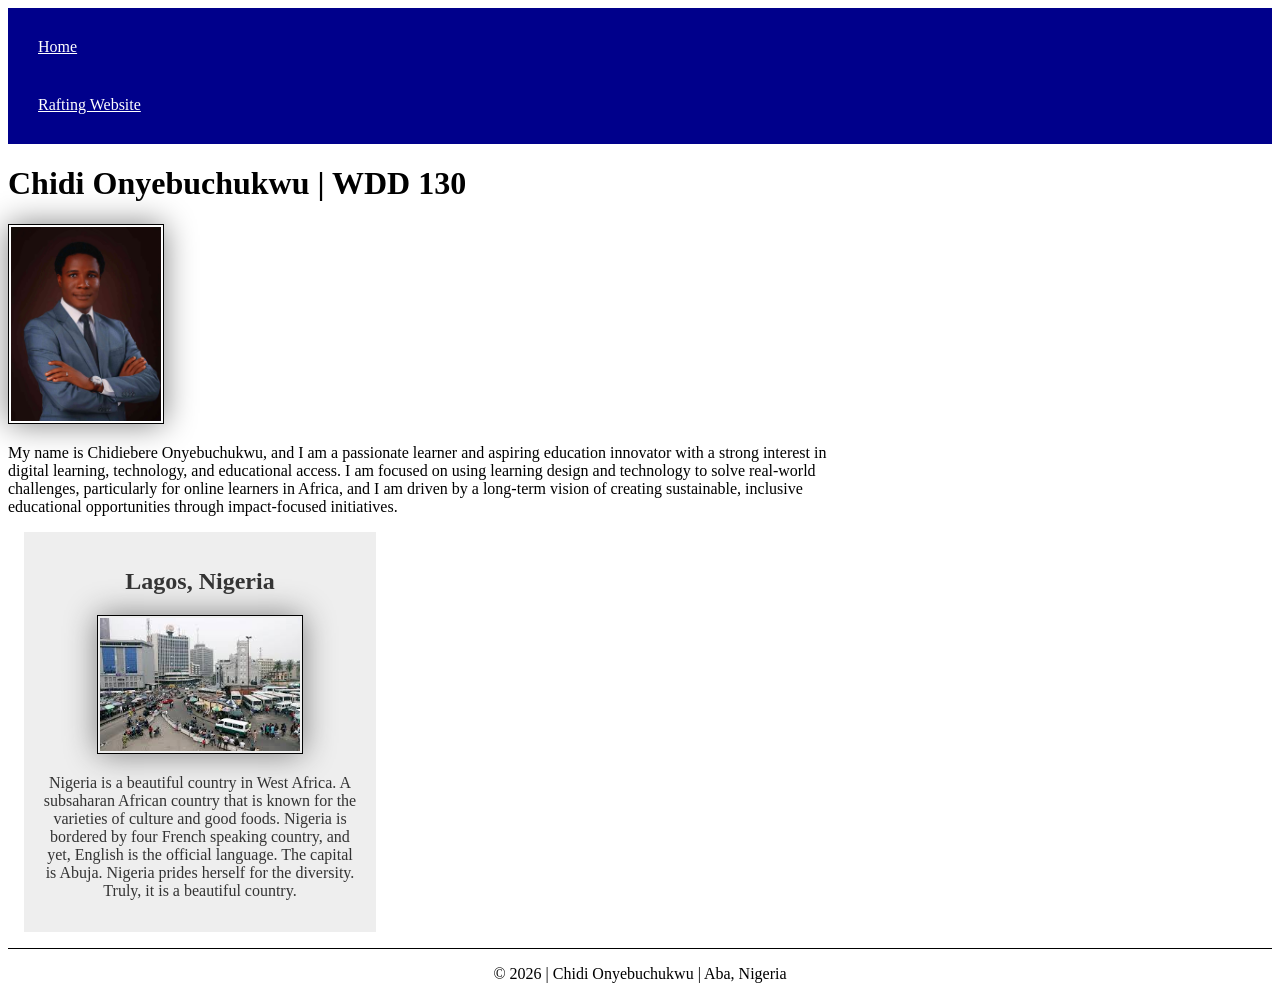
<file: index.html>
<!DOCTYPE html>
<html lang="en">

<head>
    <meta charset="UTF-8">
    <meta name="viewport" content="width=device-width, initial-scale=1.0">
    <title>Chidi Onyebuchukwu | WDD 130 </title>
    <meta name="description"
      content="This is an about page for Chidiebere Onyebuchukwu that serves as his personal portfolio">
    <meta name="author" content="Chidiebere Onyebuchukwu">
    <link rel="stylesheet" href="styles/styles.css">
</head>

<body>
    <header>
        <nav>
            <a href="#">Home</a>
            <a href="wwr/">Rafting Website</a>
        </nav>
    </header>
    <main>
        <h1>Chidi Onyebuchukwu | WDD 130</h1>
        <img src="images/profile.jpg" width="300" alt="Chidiebere Onyebuchukwu">
        <p> My name is Chidiebere Onyebuchukwu, and I am a passionate learner and aspiring education
            innovator
            with a strong interest in digital learning, technology, and educational access. I am
            focused on
            using learning design and technology to solve real-world challenges, particularly for
            online
            learners in Africa, and I am driven by a long-term vision of creating sustainable,
            inclusive
            educational opportunities through impact-focused initiatives. </p>
    </main>
    <aside>
        <h2>Lagos, Nigeria</h2>
        <img src="week02/images/Nigeria_Image.jpg" alt="Lagos Nigeria">
        <p>Nigeria is a beautiful country in West Africa. A subsaharan African country that is known
            for the varieties of culture and good foods.
            Nigeria is bordered by four French speaking country, and yet, English is the official
            language. The capital is Abuja.
            Nigeria prides herself for the diversity. Truly, it is a beautiful country.
        </p>
    </aside>
    <footer>
        <p>© 2026 | Chidi Onyebuchukwu | Aba, Nigeria</p>
    </footer>
</body>

</html>
</file>
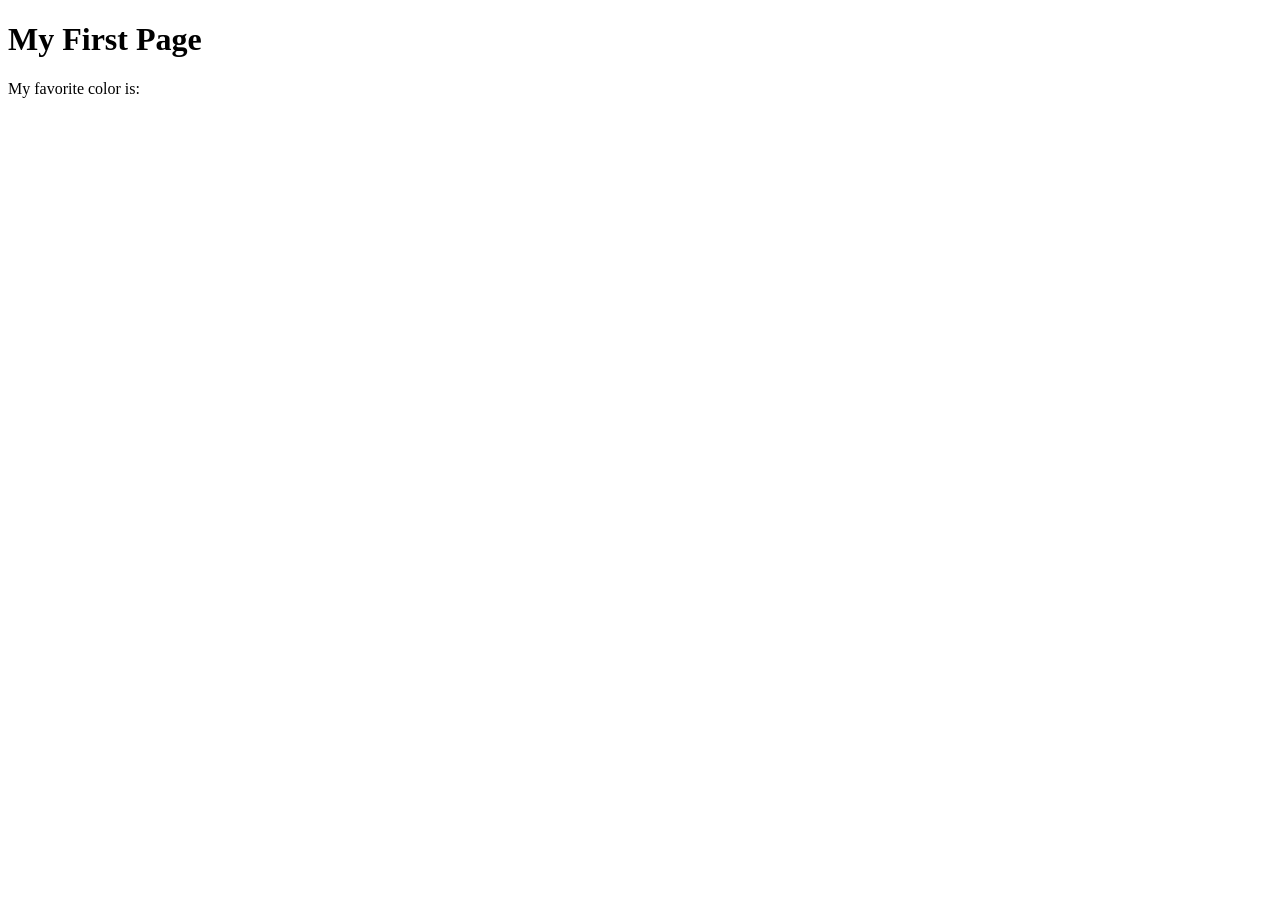
<file: week01/first-page.html>
<!DOCTYPE html>
<html lang="en">
<head>
    <meta charset="UTF-8">
    <meta name="viewport" content="width=device-width, initial-scale=1.0">
    <title>My First Page</title>
</head>
<body>
    <h1>My First Page</h1>
    <p>My favorite color is: </p>
</body>
</html>
</file>
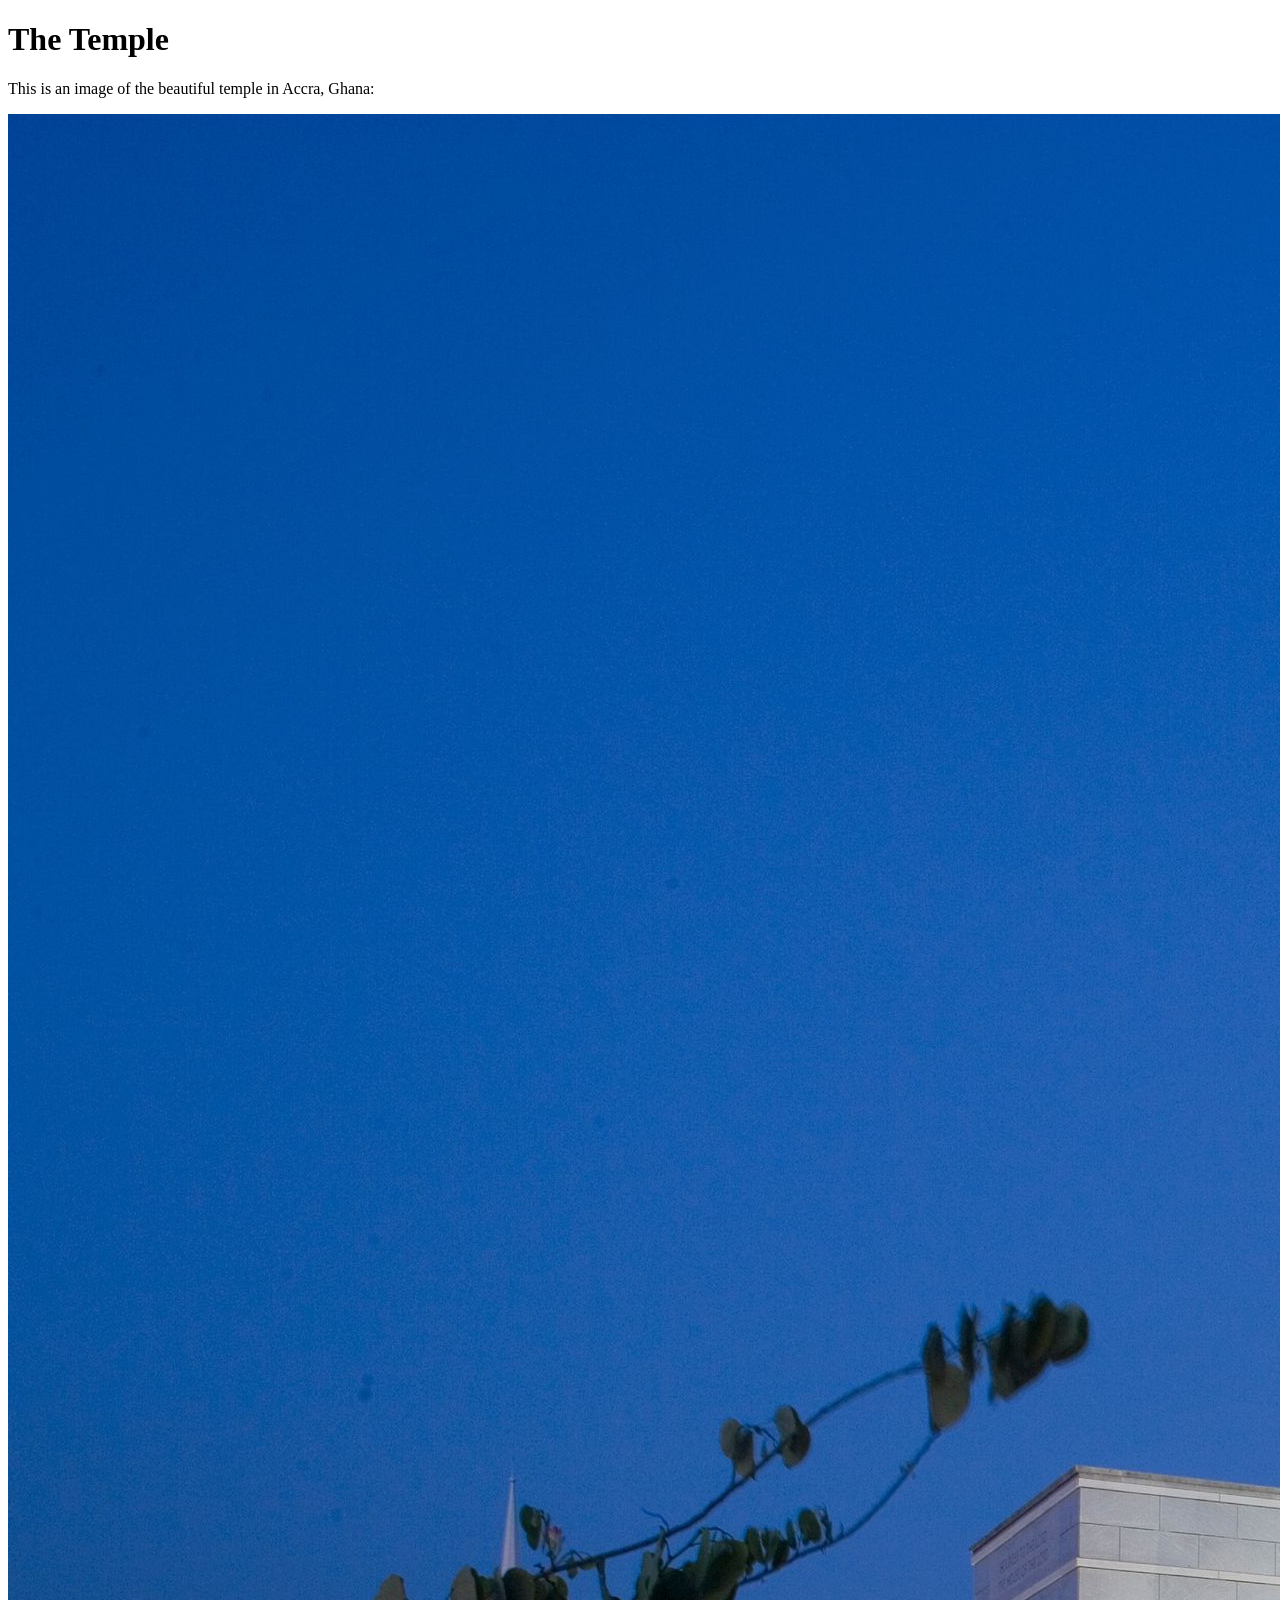
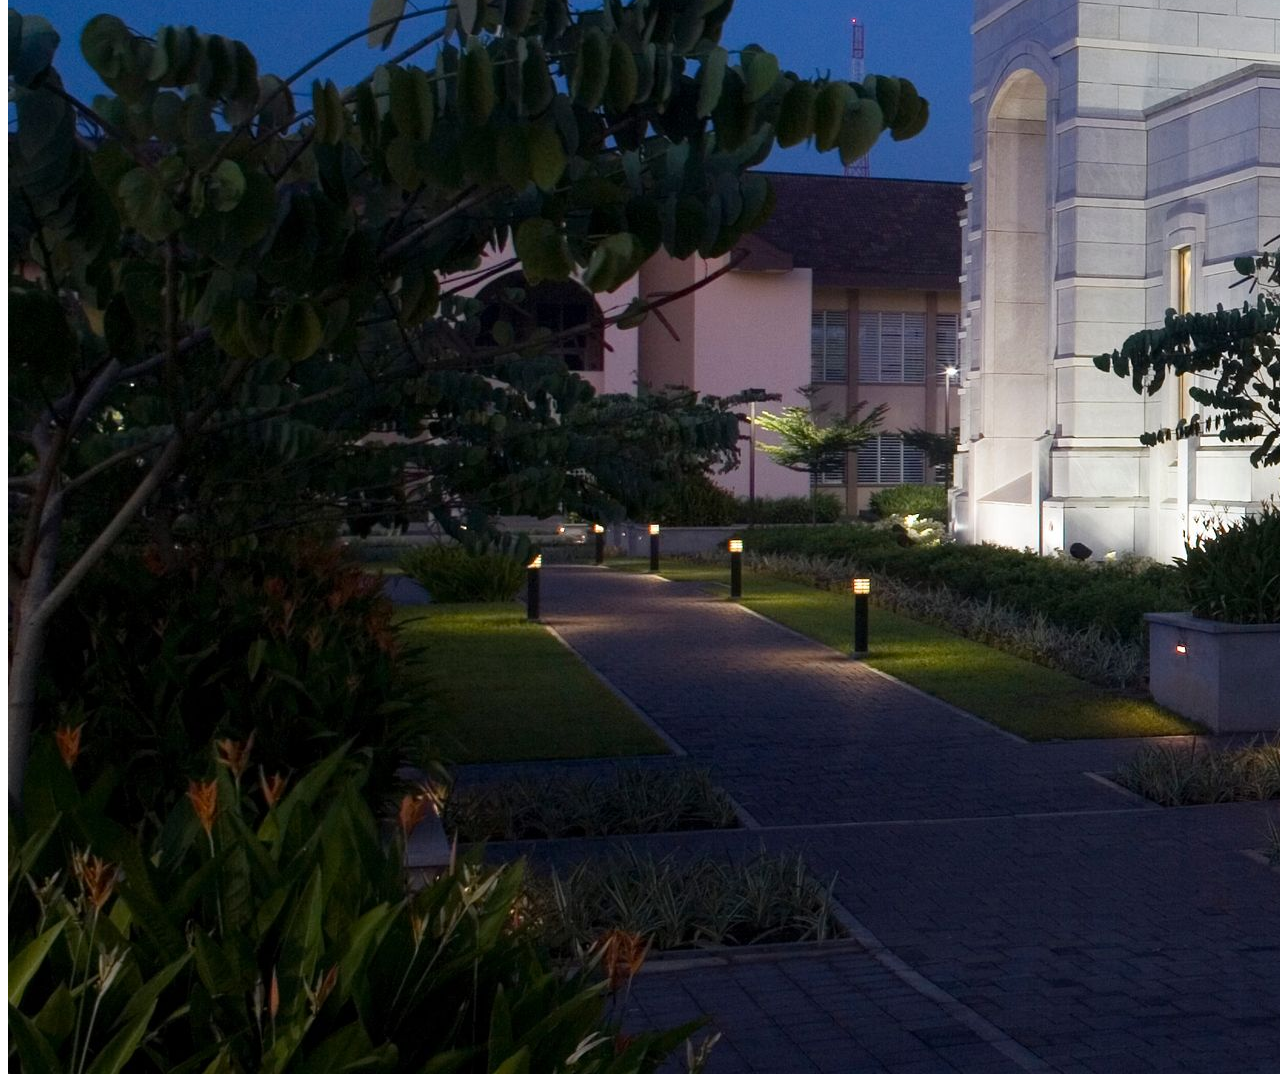
<file: week01/images.html>
<!DOCTYPE html>
<html lang="en">
<head>
    <meta charset="UTF-8">
    <meta name="viewport" content="width=device-width, initial-scale=1.0">
    <title>Temple Image</title>
</head>
<body>
    <h1>The Temple</h1>
    <p>This is an image of the beautiful temple in Accra, Ghana:</p>
    <img src="images/temple-large.jpeg" alt="The Accra Ghana Temple">
    
</body>
</html>
</file>
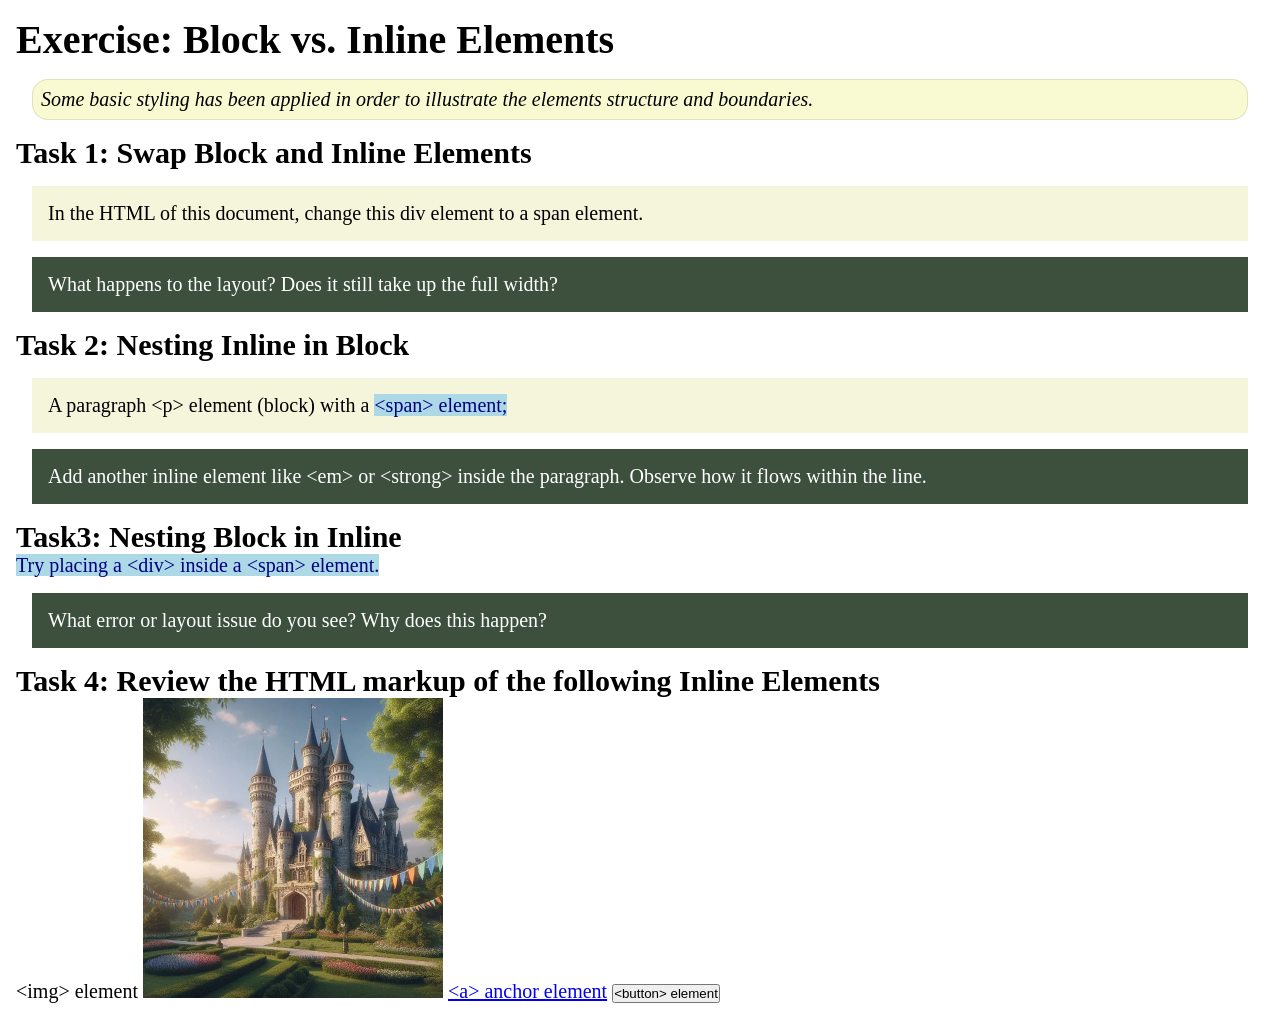
<file: week02/block-vs-inline.html>
<!DOCTYPE html>
<html lang="en">

<head>
    <meta charset="UTF-8">
    <meta name="viewport" content="width=device-width, initial-scale=1.0">
    <title>Exercise: Block vs. Inline Elements</title>
    <link rel="stylesheet" href="styles/block-vs-inline.css">
</head>

<body>
    <main>
        <h1>Exercise: Block vs. Inline Elements</h1>
        <p class="note">Some basic styling has been applied in order to illustrate the elements structure and
            boundaries.</p>

        <h2>Task 1: Swap Block and Inline Elements</h2>
        <div>In the HTML of this document, change this div element to a span element.</div>

        <p class="question">What happens to the layout? Does it still take up the full width?</p>

        <h2>Task 2: Nesting Inline in Block</h2>
        <p>A paragraph &lt;p&gt; element (block) with a <span>&lt;span&gt; element;</span></p>
        <p class="question">Add another inline element like &lt;em&gt; or &lt;strong&gt; inside the paragraph. Observe
            how it flows within the line.</p>

        <h2>Task3: Nesting Block in Inline</h2>
        <span>Try placing a &lt;div&gt; inside a &lt;span&gt; element.</span>
            <p class="question">What error or layout issue do you see? Why does this happen?</p>


            <h2>Task 4: Review the HTML markup of the following Inline Elements</h2>
        &lt;img&gt; element
        <img src="images/castle.webp" alt="placeholder image (images are inline)" width="300" height="300">
        <a href="https://churchofjesuschrist.org">&lt;a&gt; anchor element</a>
        <button type="button">&lt;button&gt; element</button>
    </main>
</body>

</html>
</file>
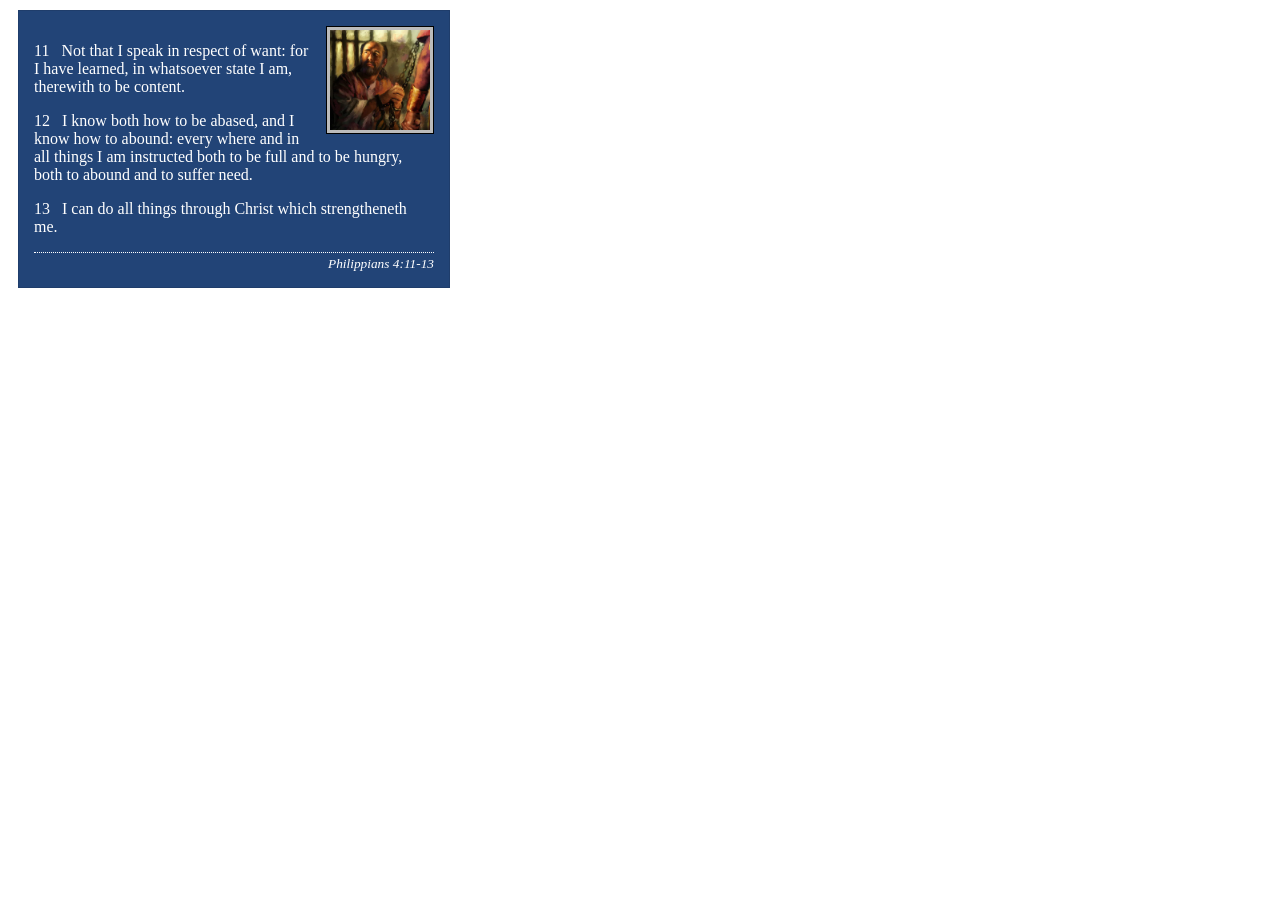
<file: week02/box-model-solution.html>
<!DOCTYPE html>
<html lang="en">
<head>
    <meta charset="UTF-8">
    <meta name="viewport" content="width=device-width, initial-scale=1.0">
    <title>Box Model Activity</title>
    <link rel="stylesheet" href="styles/box-model-solution.css">
</head>
<body>
    <main>
        <div class="callout">
            <img src="images/apostle-paul-imprisoned.webp" alt="Paul the Apostle - Imprisoned in Rome" width="200" height="200">
            <blockquote>
                <p>11 &nbsp; Not that I speak in respect of want: for I have learned, in whatsoever state I am, therewith to be content.</p>
                <p>12 &nbsp; I know both how to be abased, and I know how to abound: every where and in all things I am instructed both to be full and to be hungry, both to abound and to suffer need.</p>
                <p>13 &nbsp; I can do all things through Christ which strengtheneth me.</p>
            </blockquote>
            <cite>Philippians 4:11-13</cite>
        </div>
    </main>
</body>
</html>
</file>
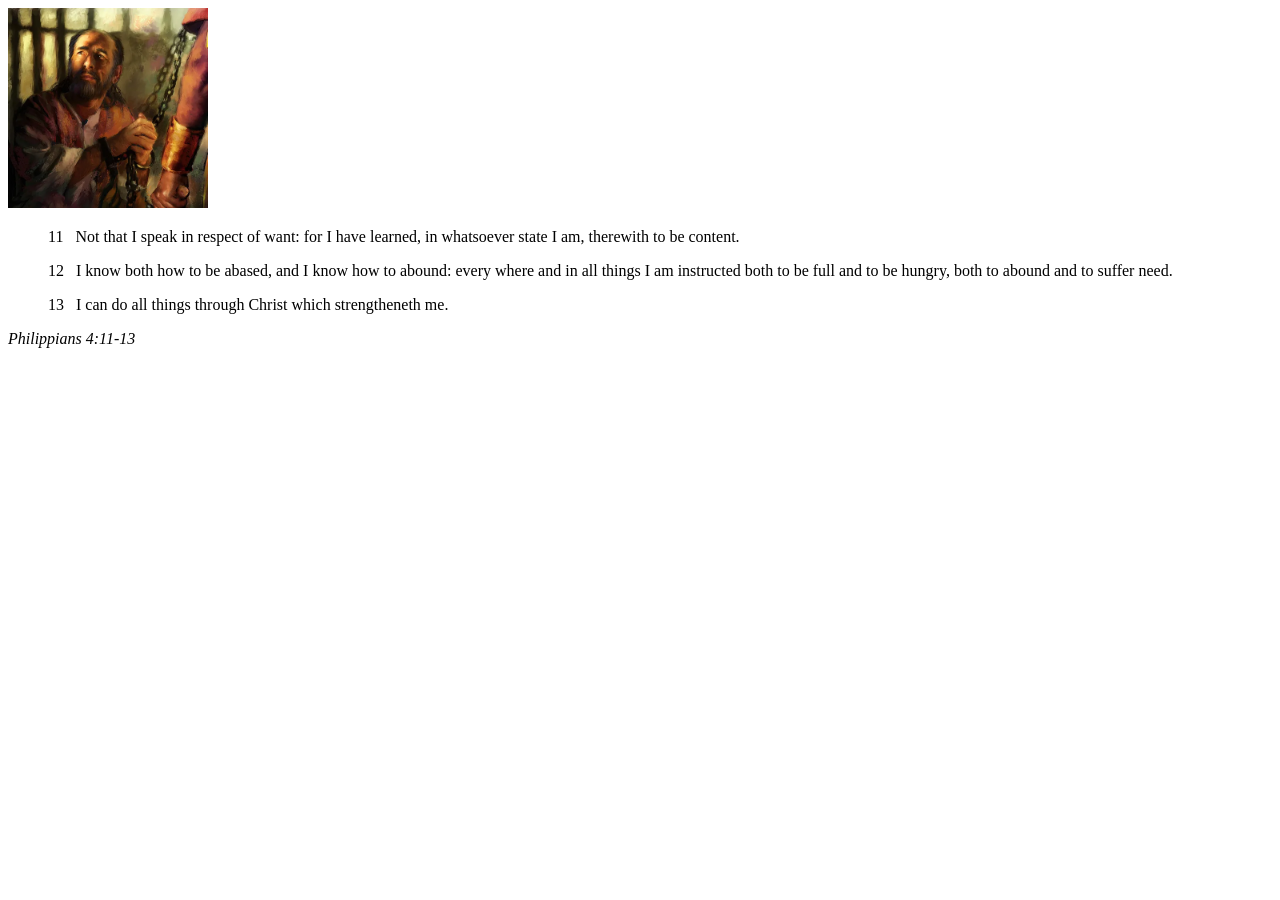
<file: week02/box-model.html>
<!DOCTYPE html>
<html lang="en">
<head>
    <meta charset="UTF-8">
    <meta name="viewport" content="width=device-width, initial-scale=1.0">
    <title>Box Model Activity</title>
</head>
<body>
    <main>
        <div class="callout">
            <img src="images/apostle-paul-imprisoned.webp" alt="Paul the Apostle - Imprisoned in Rome" width="200" height="200">
            <blockquote>
                <p>11 &nbsp; Not that I speak in respect of want: for I have learned, in whatsoever state I am, therewith to be content.</p>
                <p>12 &nbsp; I know both how to be abased, and I know how to abound: every where and in all things I am instructed both to be full and to be hungry, both to abound and to suffer need.</p>
                <p>13 &nbsp; I can do all things through Christ which strengtheneth me.</p>
            </blockquote>
            <cite>Philippians 4:11-13</cite>
        </div>
    </main>
</body>
</html>
</file>
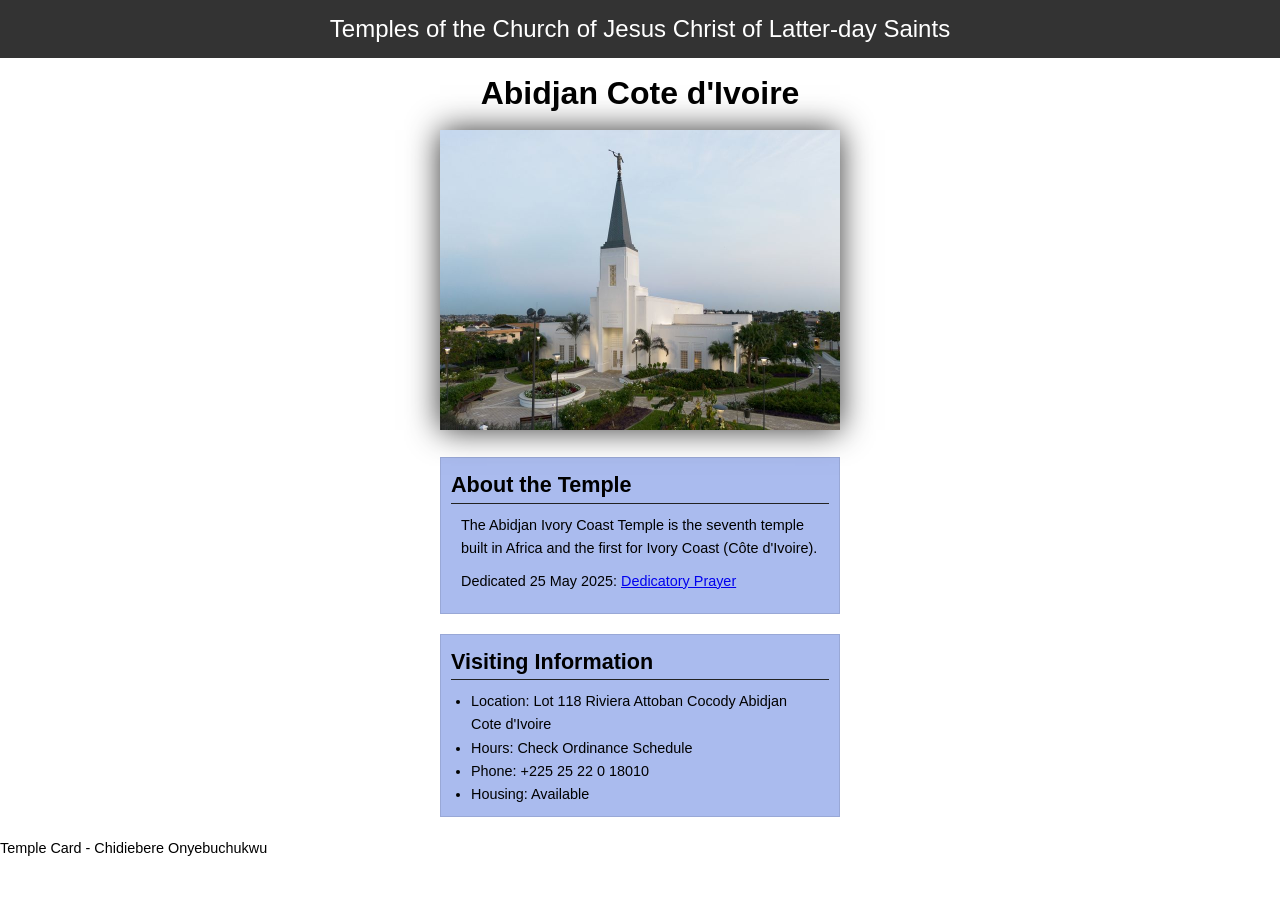
<file: week02/temple.html>
<!DOCTYPE html>
<html lang="en">

<head>
    <meta charset="UTF-8">
    <meta name="viewport" content="width=device-width, initial-scale=1.0">
    <title>Temple Card - Abidjan Cote d'Ivoire</title>
    <link rel="stylesheet" href="styles/temple.css">
</head>

<body>
    <header>
        <p>Temples of the Church of Jesus Christ of Latter-day Saints</p>
    </header>
    <main>
        <h1>Abidjan Cote d'Ivoire</h1>
        <picture>
            <img src="images/abidjan-ivory-coast.jpeg" alt="Abidjan Cote d'Ivoire Temple">
        </picture>
        <section>
            <h2>About the Temple</h2>
            <p>The Abidjan Ivory Coast Temple is the seventh temple built in Africa and the first
                for Ivory Coast (Côte
                d'Ivoire).</p>
            <p>Dedicated 25 May 2025: <a
                  href="https://www.churchofjesuschrist.org/temples/dedicatory-prayer/abidjan-ivory-coast-temple/2025-05-25?lang=eng"
                  target="_blank" rel="noopener noreferrer">Dedicatory Prayer</a></p>
        </section>
        <section>
            <h2>Visiting Information</h2>
            <ul>
                <li>Location: Lot 118 Riviera Attoban Cocody Abidjan Cote d'Ivoire</li>
                <li>Hours: Check Ordinance Schedule</li>
                <li>Phone: +225 25 22 0 18010</li>
                <li>Housing: Available</li>
            </ul>
        </section>
    </main>
    <footer>
        <p>Temple Card - Chidiebere Onyebuchukwu</p>
    </footer>
</body>

</html>
</file>
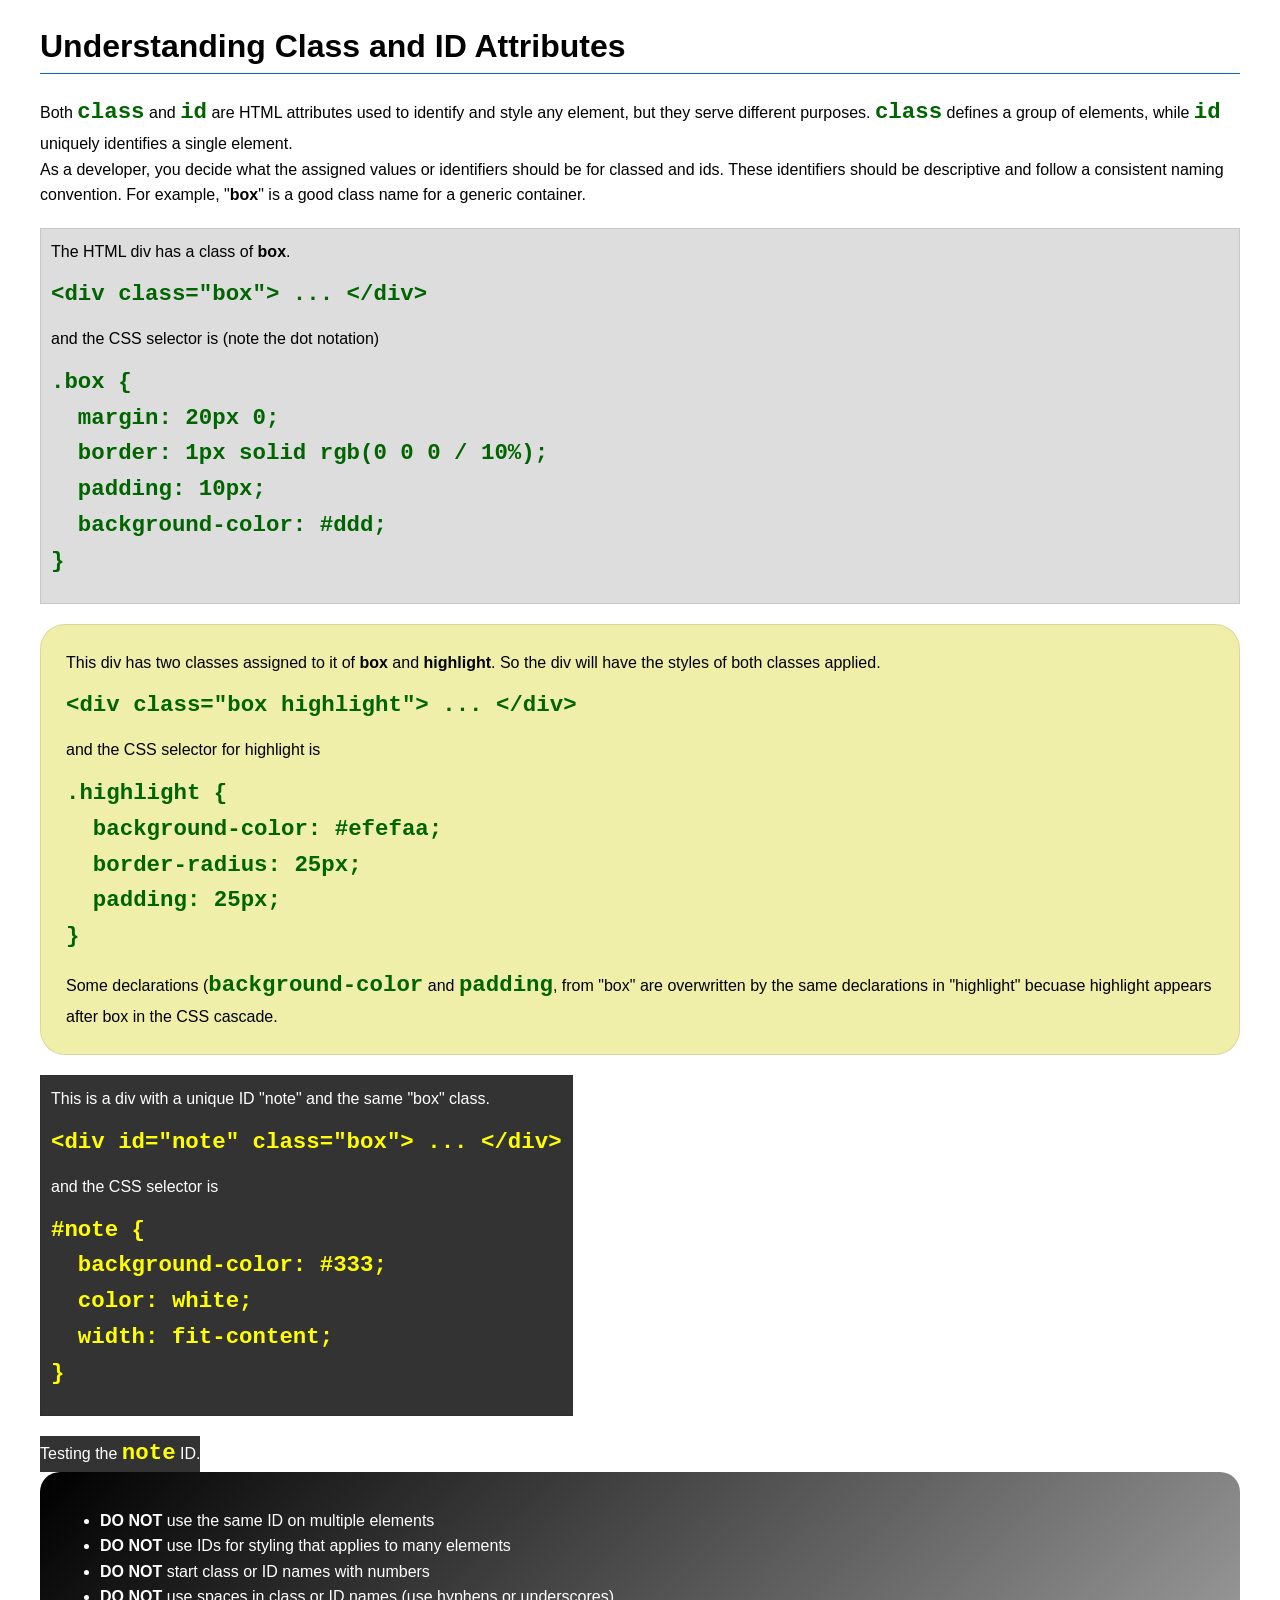
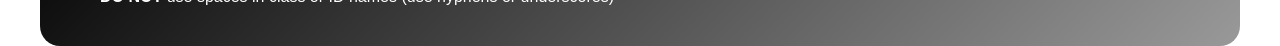
<file: week03/class-and-id.html>
<!DOCTYPE html>
<html lang="en">

<head>
    <meta charset="UTF-8">
    <meta name="viewport" content="width=device-width, initial-scale=1.0">
    <title>Class vs ID Attributes</title>
    <link rel="stylesheet" href="styles/class-and-id.css">
</head>

<body>
    <h1>Understanding Class and ID Attributes</h1>
    <p>Both <code>class</code> and <code>id</code> are HTML attributes used to identify and style any element, but they
        serve different purposes. <code>class</code> defines a group of elements, while <code>id</code> uniquely
        identifies a single element.</p>
    <p>As a developer, you decide what the assigned values or identifiers should be for classed and ids. These
        identifiers should be
        descriptive and follow a consistent naming convention. For example, "<strong>box</strong>" is a good class name
        for a generic container.</p>
    <div class="box">
        <p>The HTML div has a class of <strong>box</strong>.</p>
        <pre><code class="html">&lt;div class="box"&gt; ... &lt;/div&gt;</code></pre>
        and the CSS selector is (note the dot notation)
        <pre><code class="css">.box {
  margin: 20px 0;
  border: 1px solid rgb(0 0 0 / 10%);
  padding: 10px;
  background-color: #ddd; 
}</code></pre>
    </div>

    <div class="box highlight">
        <p>This div has two classes assigned to it of <strong>box</strong> and <strong>highlight</strong>. So the div
            will have the styles of both classes applied.</p>
        <pre><code class="html">&lt;div class="box highlight"&gt; ... &lt;/div&gt;</code></pre>
        and the CSS selector for highlight is
        <pre><code class="css">.highlight {
  background-color: #efefaa;
  border-radius: 25px;
  padding: 25px;
}</code></pre>
<p>Some declarations (<code>background-color</code> and <code>padding</code>, from "box" are overwritten by the same declarations in "highlight" becuase highlight appears after box in the CSS cascade.</p>
    </div>

    <div id="note" class="box">
        <p>This is a div with a unique ID "note" and the same "box" class.</p>
        <pre><code class="html">&lt;div id="note" class="box"&gt; ... &lt;/div&gt;</code></pre>
        and the CSS selector is
        <pre><code class="css">#note {
  background-color: #333;
  color: white;
  width: fit-content;
}</code></pre>
    </div>

    <div id="note">
        <p>Testing the <code>note</code> ID.</p>
    </div>

    <section id="best-practice">
        <ul>
            <li><strong>DO NOT</strong> use the same ID on multiple elements</li>
            <li><strong>DO NOT</strong> use IDs for styling that applies to many elements</li>
            <li><strong>DO NOT</strong> start class or ID names with numbers</li>
            <li><strong>DO NOT</strong> use spaces in class or ID names (use hyphens or underscores)</li>
        </ul>
    </section>




</body>

</html>
</file>
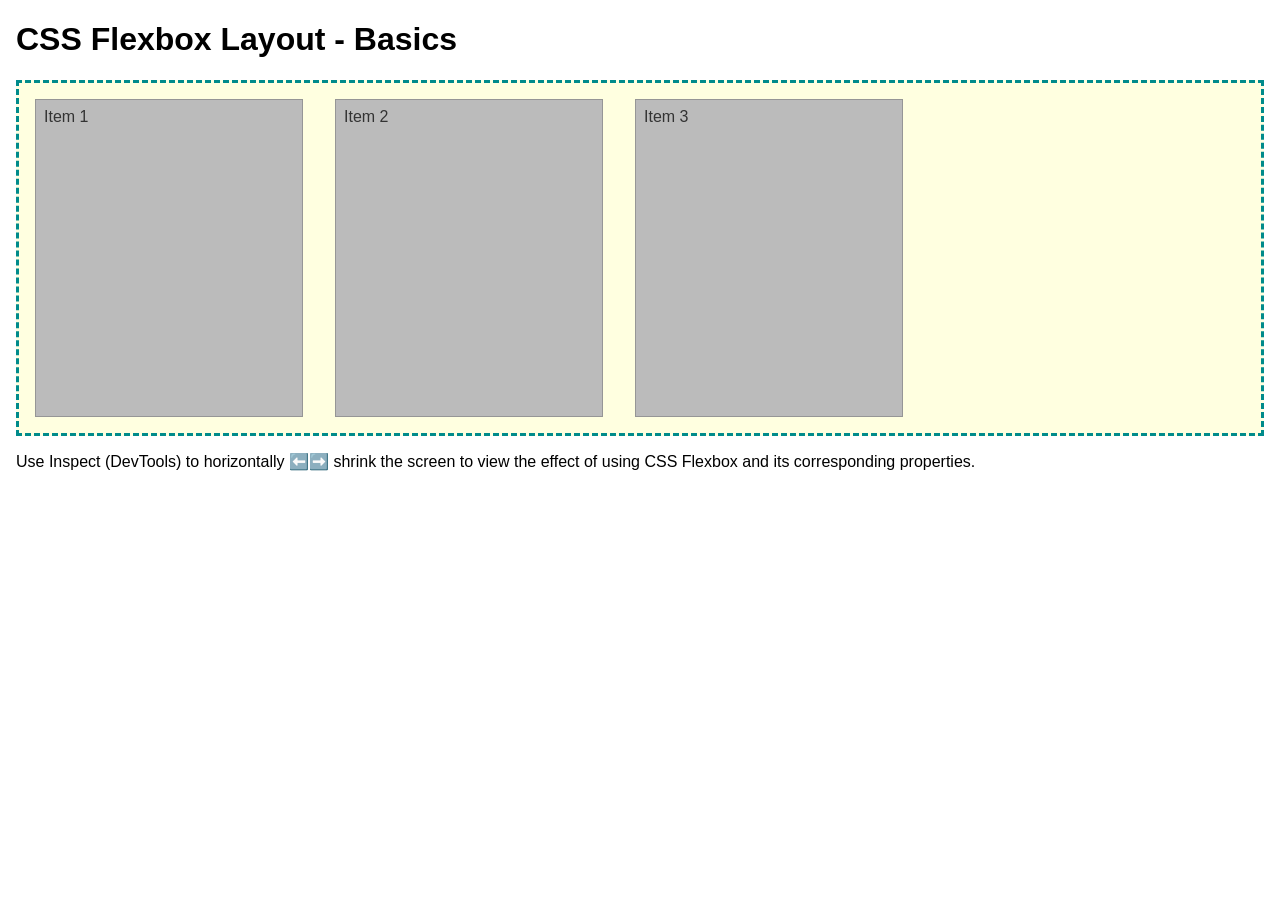
<file: week04/flexbox-layout.html>
<!DOCTYPE html>
<html lang="en">
<head>
    <meta charset="UTF-8">
    <meta name="viewport" content="width=device-width, initial-scale=1.0">
    <title>CSS Flexbox Layout - Basics</title>
    <link rel="stylesheet" href="styles/flexbox.css">
</head>
<body>
    <main>
        <h1>CSS Flexbox Layout - Basics</h1>
        <div class="flex-container">
            <div class="flex-item item1">Item 1</div>
            <div class="flex-item item2">Item 2</div>
            <div class="flex-item item3">Item 3</div>
        </div>
        <p>Use Inspect (DevTools) to horizontally ⬅️➡️ shrink the screen to view the effect of using CSS Flexbox and its corresponding properties.</p>
    </main>
</body>
</html>
</file>
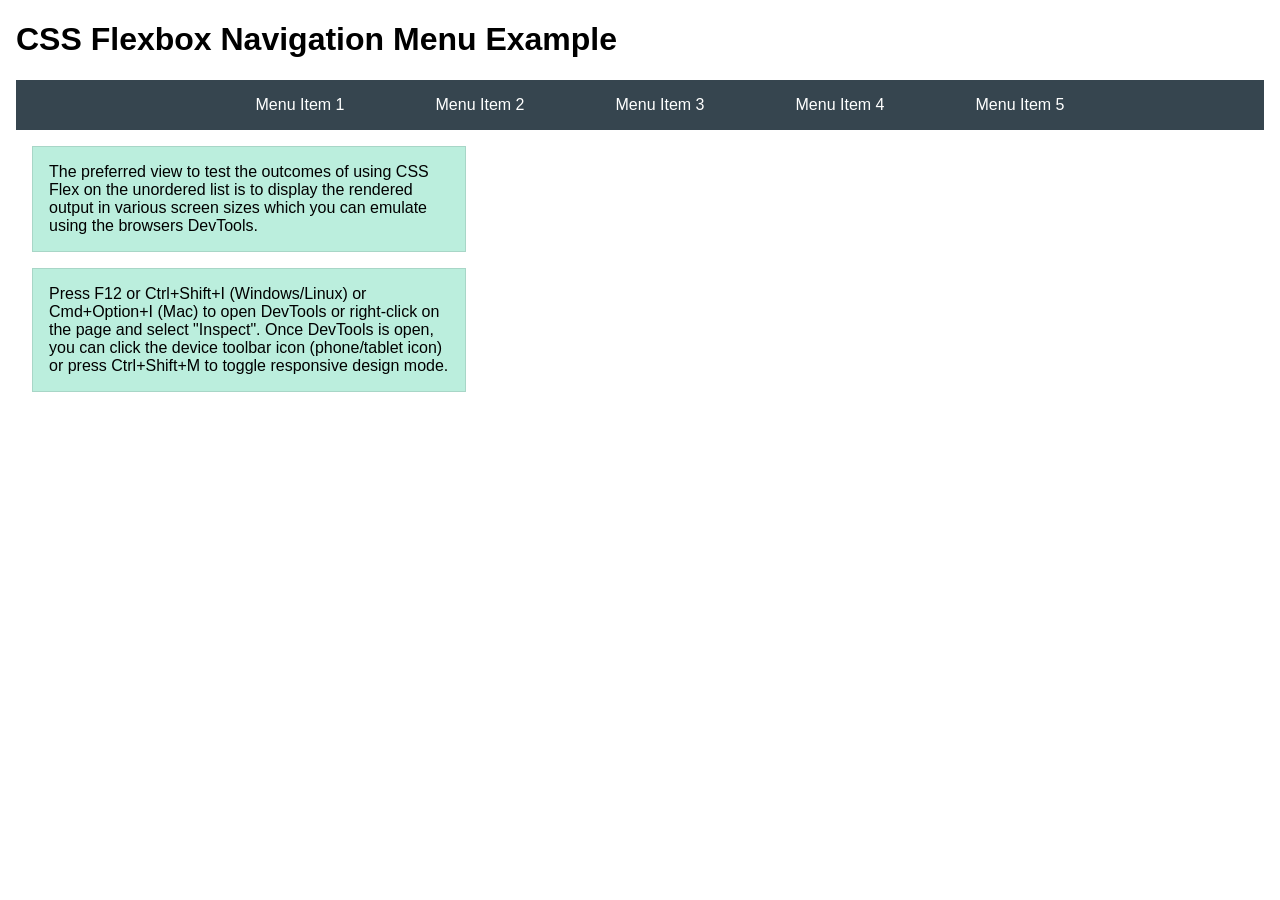
<file: week04/flexbox-menu.html>
<!DOCTYPE html>
<html lang="en">
<head>
    <meta charset="UTF-8">
    <meta name="viewport" content="width=device-width, initial-scale=1.0">
    <title>CSS Flexbox - Navigation Menu</title>
    <link rel="stylesheet" href="styles/flexbox-menu.css">
</head>
<body>
    <main>
        <h1>CSS Flexbox Navigation Menu Example</h1>
        <nav>
            <ul>
                <li><a href="#">Menu Item 1</a></li>
                <li><a href="#">Menu Item 2</a></li>
                <li><a href="#">Menu Item 3</a></li>
                <li><a href="#">Menu Item 4</a></li>
                <li><a href="#">Menu Item 5</a></li>
            </ul>
        </nav>
        <p>The preferred view to test the outcomes of using CSS Flex on the unordered list is to display the rendered output in various screen sizes which you can emulate using the browsers DevTools.</p>

        <p>Press F12 or Ctrl+Shift+I (Windows/Linux) or Cmd+Option+I (Mac) to open DevTools or right-click on the page and select "Inspect". Once DevTools is open, you can click the device toolbar icon (phone/tablet icon) or press Ctrl+Shift+M to toggle responsive design mode.</p>

                      
        
    </main>
</body>
</html>
</file>
<file: styles/styles.css>
nav {
    background-color: darkblue;
    padding: 10px;
}

nav a {
    color: white;
    display: block;
    padding: 20px;
}

hi {
    color: darkblue;
}

img {
    width: 150px;
    height: auto;
    border: 1px solid black;
    padding: 2px;
    box-shadow: 0 0 30px gray;
}

p {
    padding: 0px;
}

main {
    width: 840px;
}

aside {
    width: 20rem;
    margin: 1rem;
    border: 1px solid rgb (0 0 0 / 0.2);
    padding: 1rem;
    background-color: #eee;
    color: #333;
    text-align: center;
}

aside img {
    width: 200px;
    height: auto;
}

main img {
    width: 150px;
    height: auto;
}

footer {
    margin-top: 15px;
    border-top: 1px solid #000;
    text-align: center;
}
</file>
<file: week02/styles/block-vs-inline.css>
* {
    margin: 0;
    padding: 0;
}

body {
    font-size: 20px;
    margin: 1rem;
}

p,
div {
    background-color: beige;
    margin: 1rem;
    padding: 1rem;
}

span {
    color: navy;
    background-color: lightblue;
}

code {
    margin: 0;
    padding: 0;
    color: green;
    font-size: 1.2rem;
}

.note {
    font-style: italic;
    background-color: lightgoldenrodyellow;
    border-radius: 1rem;
    border: 1px solid rgb(0 0 0 / 10%);
    margin: 1rem;
    padding: .5rem;
}

.question {
    background-color: #3d503d;
    color: #fff;
}
</file>
<file: week02/styles/box-model-solution.css>
.callout {
    max-width: 400px;
    margin: 10px;
    border: 1px solid rgba(0, 0, 0, .1);
    padding: 15px;
    background-color: #247;
    color: #fff;
}

.callout img {
    float: right;
    margin: 0 0 10px 15px;
    border: 1px solid #000;
    padding: 3px;
    background-color: #bbb;
    width: 100px;
    height: auto;

}

blockquote {
    margin: 0;
}

cite {
    display: block;
    border-top: 1px dotted #fff;
    padding-top: 3px;
    text-align: right;
    font-size: smaller;
}
</file>
<file: week02/styles/temple.css>
* {
    margin: 0;
    padding: 0;
}

body {
    font-family: Arial, Helvetica, sans-serif;
    line-height: 1.6;
}

header {
    background-color: #333;
    color: white;
    padding: 10px;
    text-align: center;
    font-size: 24px;

}

main {
    width: 400px;
    margin: auto;
}

h1 {
    margin: 10px;
    text-align: center;
}

h2 {
    border-bottom: 1px solid #222;
}

img {
    width: 100%;
    height: auto;
    box-shadow: 0 0 30px #333;
}

section {
    margin: 20px 0;
    border: 1px solid rgb(0 0 0 / 10%);
    padding: 10px;
    background-color: #abe;
    font-size: .9rem;
}

section p {
    margin: 10px;
}

ul {
    margin: 10px 20px 0;
}

footer {
    font-size: .9rem;
}
</file>
<file: week03/styles/class-and-id.css>
body {
    font-family: Arial, sans-serif;
    line-height: 1.6;
    margin: 0;
    padding: 0 40px;
}

h1 {
    border-bottom: 1px solid rgb(0 110 182);
    padding-bottom: 0;
}



p {
    margin: 0;
}

code {
    color: darkgreen;
    font-weight: 700;
    font-size: 1.4rem;
}

/* Class examples - can be reused */

.box {
    margin: 20px 0;
    border: 1px solid rgb(0 0 0 / 10%);
    padding: 10px;
    background-color: #ddd; /* this is shorthand for #dddddd */
}

.highlight {
    background-color: #efefaa;
    border-radius: 25px;
    padding: 25px;
}

/* ID examples - should be unique */

#note {
    background-color: #333;
    color: white;
    width: fit-content;
}

#note code {
    color: yellow;
}

#best-practice {
    background: linear-gradient(135deg, #000 0%, #999 100%);
    color: white;
    border-radius: 20px;
    padding: 20px
}
</file>
<file: week04/styles/flexbox.css>
body {
    font-family: Helvetica, Arial, sans-serif;
    margin: 1rem;
}

.flex-container {
    border: 3px dashed darkcyan;
    background-color: lightyellow;
    display: flex;
    flex-wrap: wrap;
}

.flex-item {
    width: 250px;
    margin: 1rem;
    border: 1px solid rgb(0 0 0 / 20%);
    padding: 0.5rem;
    background-color: #bbb;
    color: #333;
}

.item1 {
    min-height: 100px;
}

.item2 {
    min-height: 200px;
}

.item3 {
    min-height: 300px;
}
</file>
<file: week04/styles/flexbox-menu.css>
body {
    font-family: Helvetica, Arial, sans-serif;
    margin: 1rem;
}

nav {
    background-color: #36454f;
}

nav ul {
    list-style-type: none;
    display: flex;
    flex-wrap: wrap;
    max-width: 900px;
    margin: 0 auto;
    justify-content: space-around;
    align-items: center;
}

nav a {
    display: block;
    color: #fff;
    text-align: center;
    padding: 1rem;
    text-decoration: none;
}

p {
    margin: 1rem;
    border: 1px solid rgb(0 0 0 / 10%);
    padding: 1rem;
    background-color: #bed;
    max-width: 400px;
}

#devtools-btn {
    background-color: #36454f;
    color: white;
    border: none;
    padding: 12px 24px;
    margin: 1rem;
    font-size: 16px;
    font-family: Helvetica, Arial, sans-serif;
    border-radius: 4px;
    cursor: pointer;
    transition: background-color 0.3s ease;
}

#devtools-btn:hover {
    background-color: #4a5a6a;
}

#devtools-btn:active {
    background-color: #2a3a4a;
}
</file>
